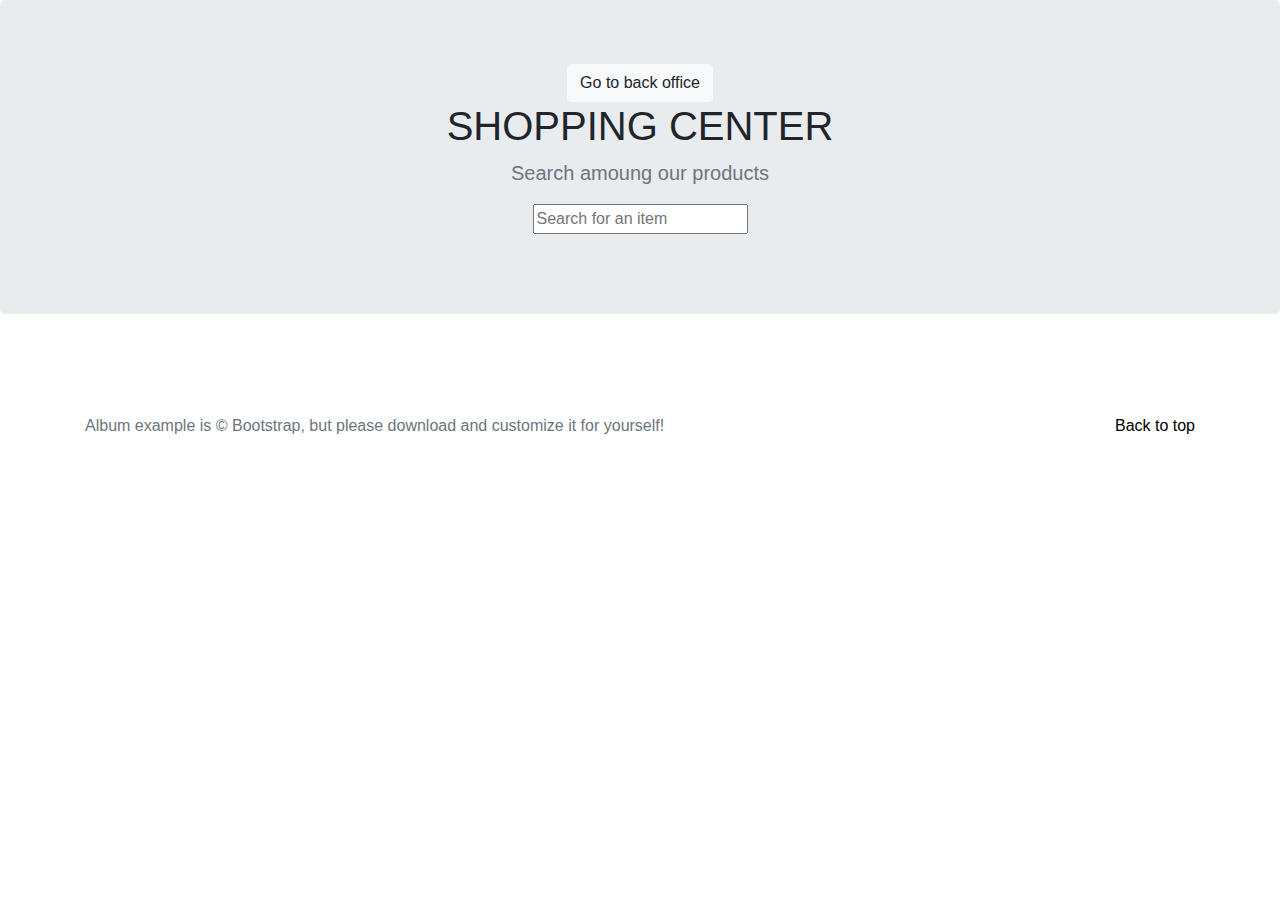
<file: index.html>
<!DOCTYPE html>
<html lang="en">
<head>
<!-- Required meta tags -->
<meta charset="utf-8" />
<meta
    name="viewport"
    content="width=device-width, initial-scale=1, shrink-to-fit=no"
/>
<!-- Bootstrap CSS -->
<link rel="stylesheet" href="https://stackpath.bootstrapcdn.com/bootstrap/4.3.1/css/bootstrap.min.css" integrity="sha384-ggOyR0iXCbMQv3Xipma34MD+dH/1fQ784/j6cY/iJTQUOhcWr7x9JvoRxT2MZw1T" crossorigin="anonymous">
<link rel="stylesheet" href="style.css">
<!--
        You are building the new Amazon.
        This time you are also responsible for the back office.
        THIS is you CRUD endpoint
        https://strive-school-testing-apis.herokuapp.com/api/product/
        The product model is
        {
            "_id": "5d318e1a8541744830bef139", //SERVER GENERATED
            "name": "app test 1",  //REQUIRED
            "description": "somthing longer", //REQUIRED
            "brand": "nokia", //REQUIRED
            "imageUrl": "https://drop.ndtv.com/TECH/product_database/images/2152017124957PM_635_nokia_3310.jpeg?downsize=*:420&output-quality=80", //REQUIRED
            "price": 100, //REQUIRED
            "userId": "admin", //SERVER GENERATED
            "createdAt": "2019-07-19T09:32:10.535Z", //SERVER GENERATED
            "updatedAt": "2019-07-19T09:32:10.535Z", //SERVER GENERATED
            "__v": 0 //SERVER GENERATED
        }
        EVERY REST API CALL SHOULD BE AUTHENTICATED. You should have received a couple of username and password to use them with basic authentication.
        To use Basic Auth, add to your fetch an header like:
        Authorization: Basic ###########
        Where ######### is the base64 version of username:password
        Today you have to implement:
        - A backoffice page, where you can insert the product by specifying the parameters
        - A front page, where the user can see the available products
        You can also start from the previous marketplace.
        Today you have to implement:
​
            - In the backoffice page
                a) Add the chance to EDIT a single product
                b) Add the chance to DELETE a single product
                c) Add validation to before trying to create the product
                d) Add error message if something went wrong
​
            - In the front page
                a) add a loader while waiting for the product to load
                b) add a link on each item to go to a detail page
​
    -->
</head>
  <body>
    <main role="main">
        <section class="jumbotron text-center">
            <div class="container">
                <a role="button" class="btn btn-light" href="backoffice.html">Go to back office</a>
                <h1 class="jumbotron-heading">SHOPPING CENTER</h1>
                <p class="lead text-muted">
                Search amoung our products
                </p>
                <div class="container">
                    <input
                        type="text"
                        value=""
                        placeholder="Search for an item"
                        id="query"
                    />
                    <p class="lead" id="searchError"></p>
                </div>
            </div>
        </section>
        <div class="items-container">
            <div class="row" id="shopcart">
            </div>
        </div>
      </main>
      <!-- end of main -->
      <footer class="text-muted">
        <div class="container">
          <p class="float-right">
            <a href="#">Back to top</a>
          </p>
          <p>
            Album example is &copy; Bootstrap, but please download and customize
            it for yourself!
          </p>
        </div>
      </footer>

    <script>


        window.onload = async() => {
            loadItems()
        }


        createProduct = async(product) => {

            let username = "user15"
            let password = "sHHU5KWmVE26avC8"
            let token = btoa(username + ":" + password)

            let resp = await fetch(ulr, {
                method:"POST",
                body: JSON.stringify(product),
                headers: {
                "authorization" : "Basic " + token,
                "Content-Type": "application/json"
            }
            })
            let jsonResp = await resp.json()
            console.log(jsonResp)
        }

        </script>
        <!-- Optional JavaScript -->
        <!-- jQuery first, then Popper.js, then Bootstrap JS -->
    <script
      src="https://code.jquery.com/jquery-3.3.1.slim.min.js"
      integrity="sha384-q8i/X+965DzO0rT7abK41JStQIAqVgRVzpbzo5smXKp4YfRvH+8abtTE1Pi6jizo"
      crossorigin="anonymous"
    ></script>
    <script
      src="https://cdnjs.cloudflare.com/ajax/libs/popper.js/1.14.7/umd/popper.min.js"
      integrity="sha384-UO2eT0CpHqdSJQ6hJty5KVphtPhzWj9WO1clHTMGa3JDZwrnQq4sF86dIHNDz0W1"
      crossorigin="anonymous"
    ></script>
    <script
      src="https://stackpath.bootstrapcdn.com/bootstrap/4.3.1/js/bootstrap.min.js"
      integrity="sha384-JjSmVgyd0p3pXB1rRibZUAYoIIy6OrQ6VrjIEaFf/nJGzIxFDsf4x0xIM+B07jRM"
      crossorigin="anonymous"
    ></script>
    <script src="main.js"></script>
  </body>
</html>
</file>
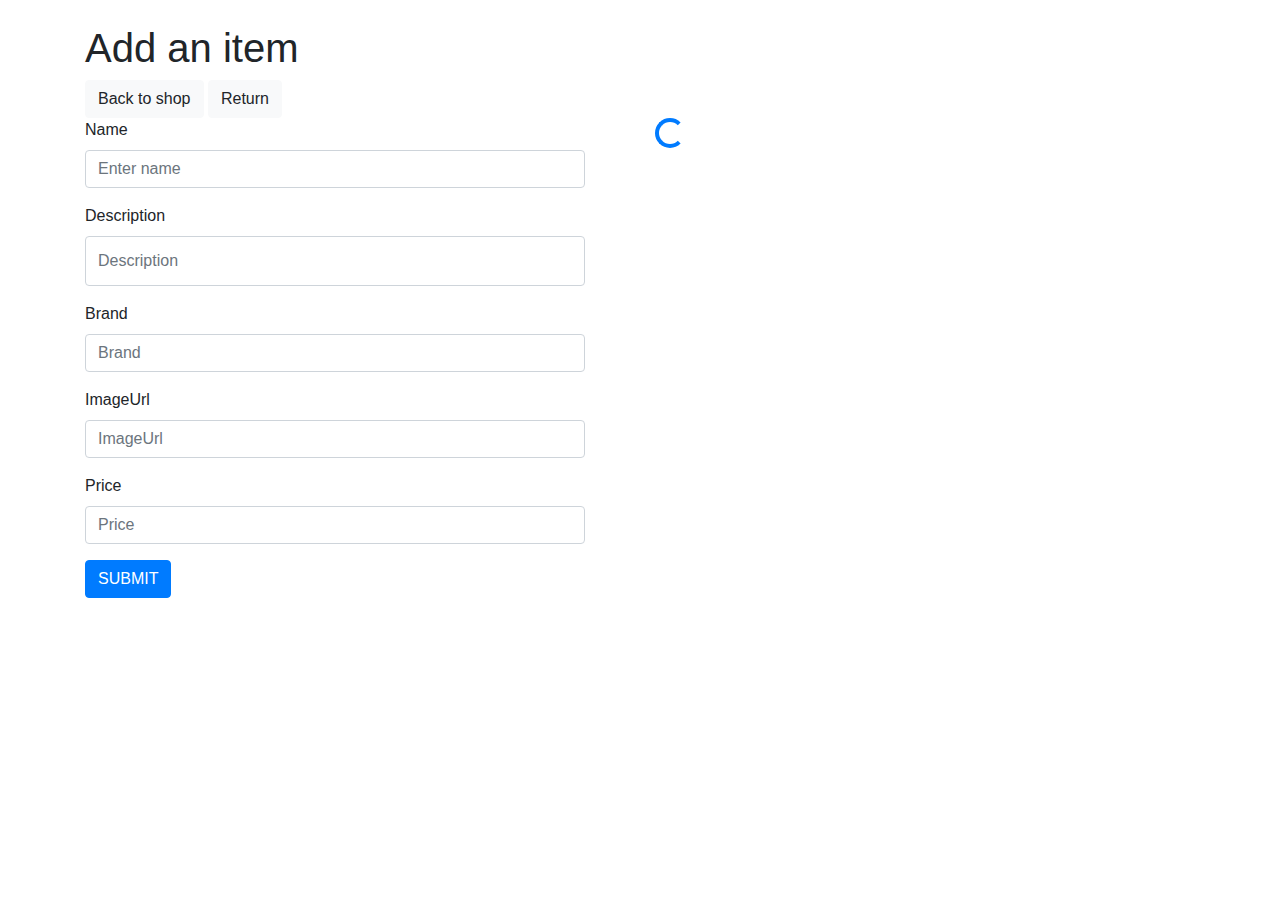
<file: backoffice.html>
<!doctype html>
 <html lang="en">
   <head>
     <title>Title</title>
     <!-- Required meta tags -->
     <meta charset="utf-8">
     <meta name="viewport" content="width=device-width, initial-scale=1, shrink-to-fit=no">
 
     <!-- Bootstrap CSS -->
     <link rel="stylesheet" href="https://stackpath.bootstrapcdn.com/bootstrap/4.3.1/css/bootstrap.min.css" integrity="sha384-ggOyR0iXCbMQv3Xipma34MD+dH/1fQ784/j6cY/iJTQUOhcWr7x9JvoRxT2MZw1T" crossorigin="anonymous">
     <link rel="stylesheet" href="style.css">
   </head>
   <body>
      <div class="container py-4">
       <h1>Add an item</h1>
       <a role="button" class="btn btn-light" href="index.html">Back to shop</a>
       <a role="button" class="btn btn-light" href="backoffice.html">Return</a>
        <div class="row">
         <div class="col-md-6">
           <form style="width:500px" onsubmit="handleSubmit()">
              <div class="form-group">
                <label for="exampleInputEmail1">Name</label>
                <input type="text\number" class="form-control" id="name" placeholder="Enter name" required>
              </div>
              <div class="form-group">
                <label for="exampleInputPassword1">Description</label>
                <input type="text" class="form-control" id="description" style="height:50px" placeholder="Description" required>
              </div>
              <div class="form-group">
                <label for="exampleInputPassword1">Brand</label>
                <input type="text" class="form-control" id="brand" placeholder="Brand" required>
              </div>
              <div class="form-group">
                <label for="exampleInputPassword1">ImageUrl</label>
                <input type="text" class="form-control" id="imageUrl" placeholder="ImageUrl" required>
              </div>
              <div class="form-group">
                <label for="exampleInputPassword1">Price</label>
                <input type="number" class="form-control" id="price" placeholder="Price" required>
              </div>
              <input
                id="submitBtn"
                type="submit"
                class="btn btn-primary"
                value="Submit event"
              />
            </form>
         </div>
         <div class="col-md-6">
            <div class="spinner-border text-primary" id="back-office-spinner" role="status">
              <span class="sr-only">Loading...</span>
            </div>
            <div id="itemsList">
            </div>
         </div>
        </div>
      </div>
      <!--
              {
        "_id": "5d318e1a8541744830bef139", //SERVER GENERATED
        "name": "app test 1",  //REQUIRED
        "description": "somthing longer", //REQUIRED
        "brand": "nokia", //REQUIRED
        "imageUrl": "https://drop.ndtv.com/TECH/product_database/images/2152017124957PM_635_nokia_3310.jpeg?downsize=*:420&output-quality=80", //REQUIRED
        "price": 100, //REQUIRED
        "userId": "admin", //SERVER GENERATED
        "createdAt": "2019-07-19T09:32:10.535Z", //SERVER GENERATED
        "updatedAt": "2019-07-19T09:32:10.535Z", //SERVER GENERATED
        "__v": 0 //SERVER GENERATED
    }
                - In the backoffice page
                a) Add the chance to EDIT a single product
                b) Add the chance to DELETE a single product
                c) Add validation to before trying to create the product
                d) Add error message if something went wrong
      -->
     <!-- Optional JavaScript -->
     <!-- jQuery first, then Popper.js, then Bootstrap JS -->
     <script>
      var currentItem = undefined;

      showSpinner = () => {
        let spinner = document.querySelector("#back-office-spinner")
        spinner.style.display ="block"
      }

      hideSpinner = () => {
        let spinner = document.querySelector("#back-office-spinner")
        spinner.style.display ="none"
      }

      window.onload = async() => {
        showSpinner()
        const urlParams = new URLSearchParams(window.location.search)
        const id = urlParams.get("id")
        if(id) {
          currentItem = await getEvent(id)

          document.querySelector("#name").value = currentItem.name
          document.querySelector("#description").value = currentItem.description
          document.querySelector("#brand").value = currentItem.brand
          document.querySelector("#imageUrl").value = currentItem.imageUrl
          document.querySelector("#price").value = currentItem.price

          document.querySelector("#submitBtn").value = "UPDATE"
        } else {
          document.querySelector("#submitBtn").value = "SUBMIT"
        }
        await loadItemsBackOffice()
        hideSpinner()
      }

      deleteItem = async (id) => {
        let btn = event.currentTarget
        showSpinner()
        let success = await deleteEvent(id)

        if(success){
          var div = document.querySelector("#div"+id)
          div.innerHTML = ""
        } else{
          console.log("smth went wrong")
        }
        hideSpinner()
      }

      handleSubmit = async() => {
        event.preventDefault(); //preventing the default browser event handling
        let itemsList = document.querySelector("#itemsList")
        itemsList.style.display = "none"
        showSpinner()
        const newItem = {
          name: document.querySelector("#name").value,
          description: document.querySelector("#description").value,
          brand: document.querySelector("#brand").value,
          imageUrl: document.querySelector("#imageUrl").value,
          price: document.querySelector("#price").value,
        }
        let response
        console.log(newItem)
        itemsList.style.display = "block"
        if(currentItem) { response = await updateEvent(currentItem._id, newItem) }
        else{ response = await saveEvent(newItem) }
        hideSpinner()

        if (response.ok) {
          //checking the ok property which stores the successfull result of the operation
          console.log("the event was saved successfully");
          await loadItemsBackOffice()
        } else {
          console.log("the event was NOT saved successfully");
        }
      }

     </script>
     <script src="https://code.jquery.com/jquery-3.3.1.slim.min.js" integrity="sha384-q8i/X+965DzO0rT7abK41JStQIAqVgRVzpbzo5smXKp4YfRvH+8abtTE1Pi6jizo" crossorigin="anonymous"></script>
     <script src="https://cdnjs.cloudflare.com/ajax/libs/popper.js/1.14.7/umd/popper.min.js" integrity="sha384-UO2eT0CpHqdSJQ6hJty5KVphtPhzWj9WO1clHTMGa3JDZwrnQq4sF86dIHNDz0W1" crossorigin="anonymous"></script>
     <script src="https://stackpath.bootstrapcdn.com/bootstrap/4.3.1/js/bootstrap.min.js" integrity="sha384-JjSmVgyd0p3pXB1rRibZUAYoIIy6OrQ6VrjIEaFf/nJGzIxFDsf4x0xIM+B07jRM" crossorigin="anonymous"></script>
     <script src="main.js"></script>
   </body>
 </html>
</file>
<file: style.css>
.btn-delete{
    color: white !important;
}
.cards h4{
    text-align: center;
}
#back-office-spinner{
    width: 30px;
    height: 30px;
    text-align: center;
}
.item-img {
    width: 250px;
    height: 250px;
}
a{
    color:black;
    text-align: center;
}
.items-container{
    margin:50px 180px;
}
</file>
